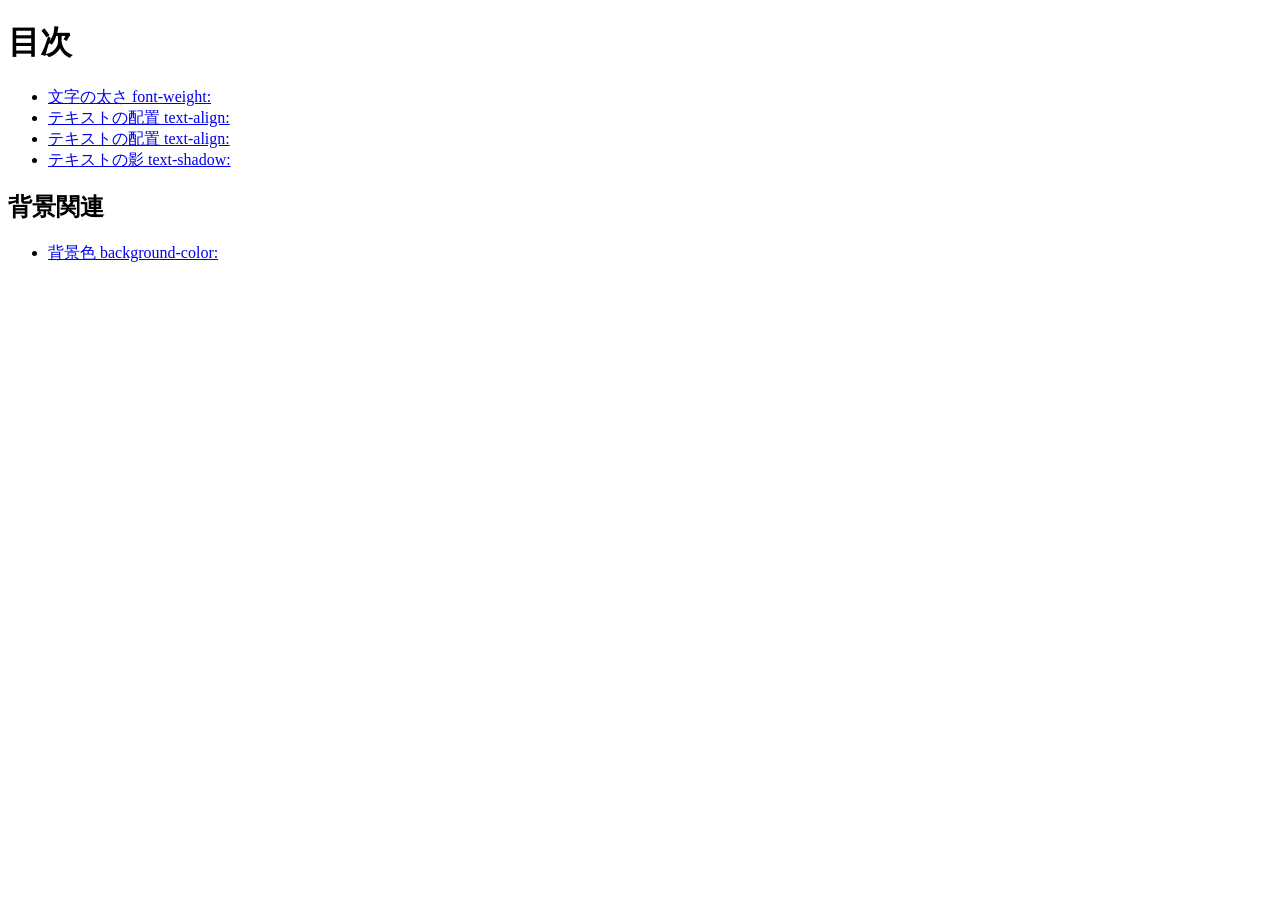
<file: index.html>
<!DOCTYPE html>
<html lang="ja">
<head>
    <meta charset="UTF-8">

    <title>20260618</title>
</head>

<body>
     <h1>目次</h1>

    <ul>
      <li><a href="fw/index.html">文字の太さ font-weight:</a></li>
      <li><a href="ta/index.html"> テキストの配置 text-align:</a></li>
      <li><a href="ta/index.html"> テキストの配置 text-align:</a></li>
      <li><a href="ts/index.html"> テキストの影 text-shadow:</a></li>
    </ul>

    <h2>背景関連</h2>
    <ul>
      <li><a href="bgc/index.html">背景色 background-color:</a></li>
    </ul>
  </body>
</html>
</file>
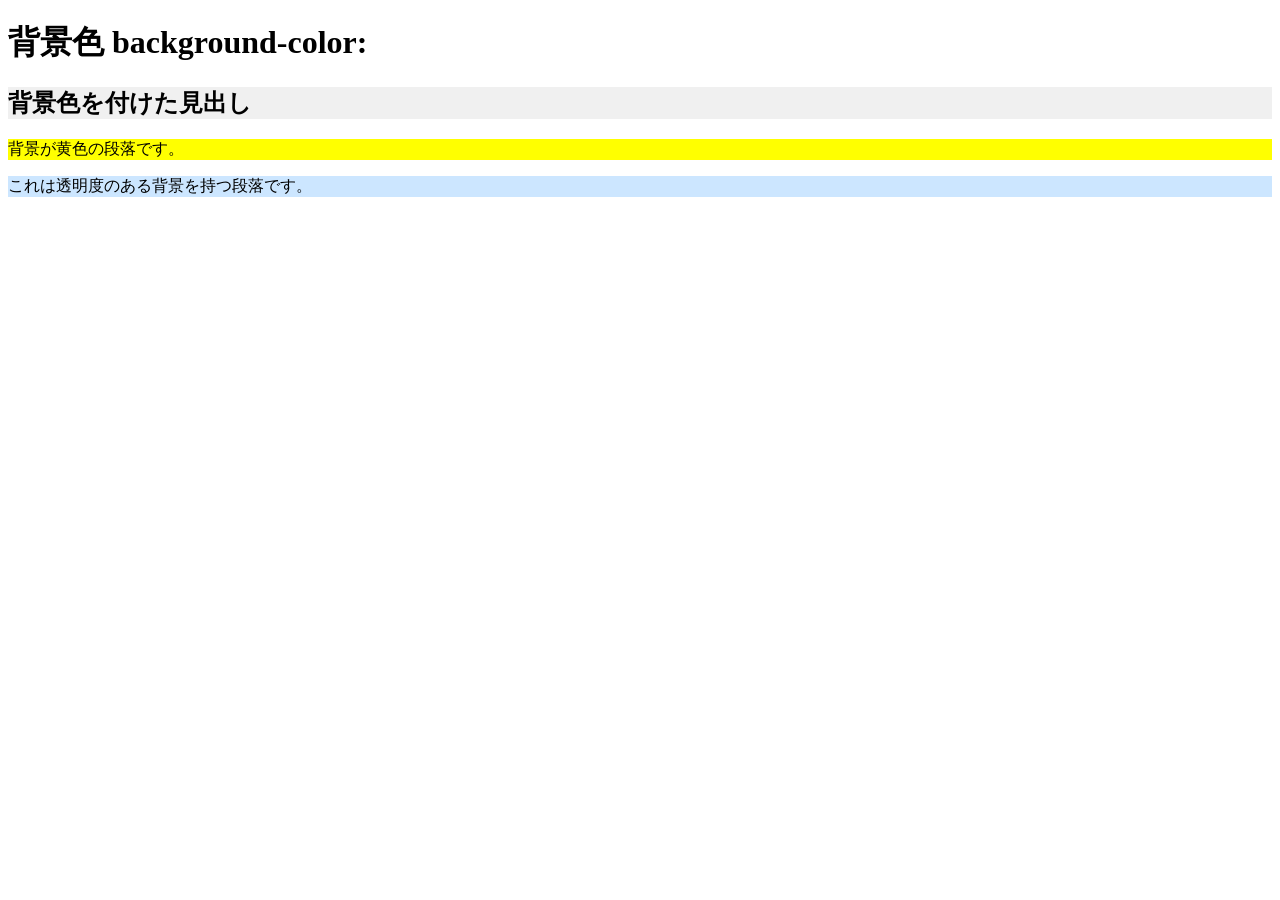
<file: bgc/index.html>
<!DOCTYPE html>
<html lang="ja">
<head>
    <meta charset="UTF-8">
    <title>背景色 background-color:</title>
    <link rel="stylesheet" href="style.css">
</head>
<body>
    <h1>背景色 background-color:</h1>
    <h2 class="bg-lightgray">背景色を付けた見出し</h2>
<p class="bg-yellow">背景が黄色の段落です。</p>
<p class="bg-transparent">これは透明度のある背景を持つ段落です。</p>
</body>
</html>
</file>
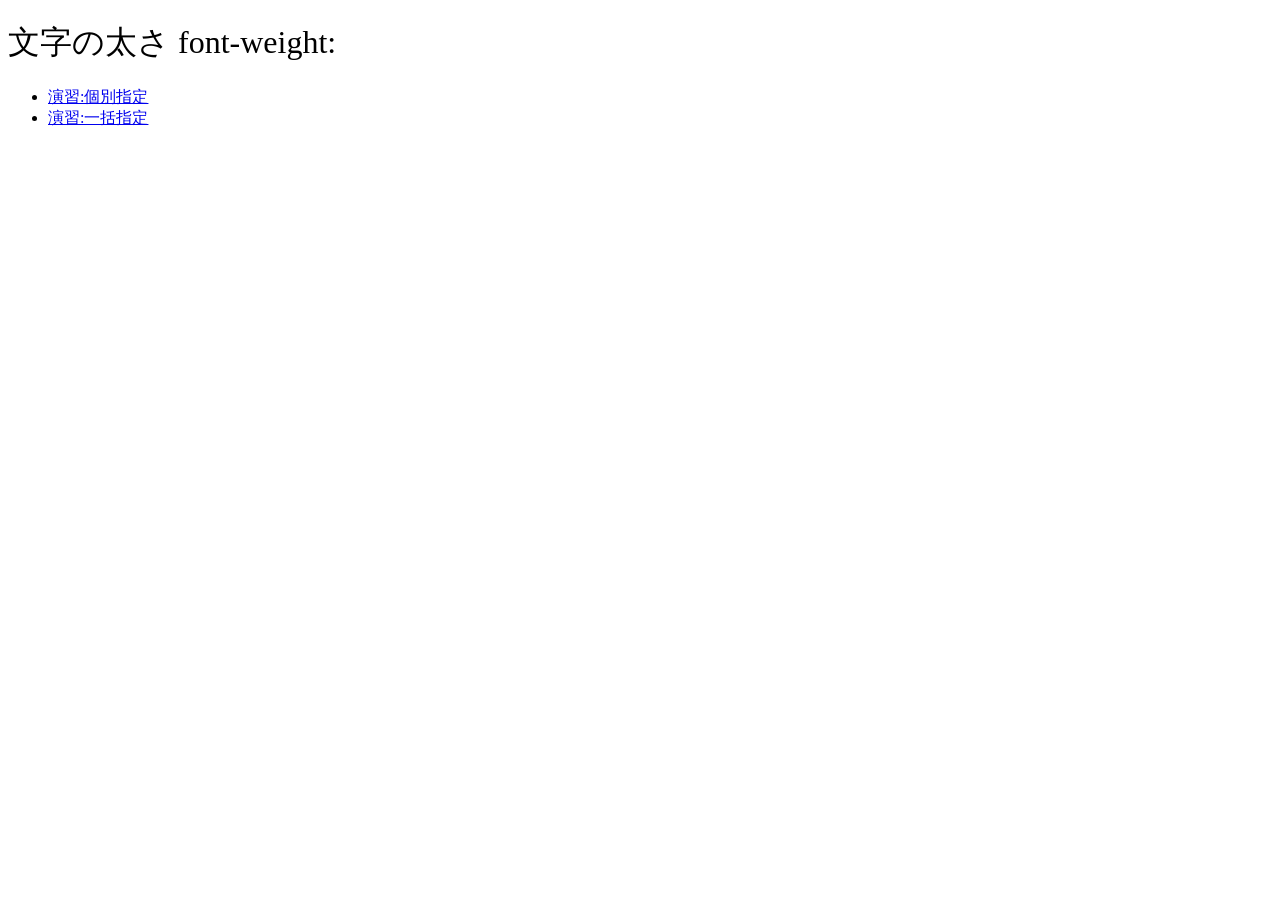
<file: fw/index.html>
<!DOCTYPE html>
<html lang="ja">
<head>
    <meta charset="UTF-8">
    <title>文字の太さ font-weight:</title>
    <link rel="stylesheet" href="style.css">
</head>
<body>
    <h1>文字の太さ font-weight:</h1>

    <ul>
        <li><a href="sample1/index.html">演習:個別指定</a></li>
        <li><a href="sample2/index.html">演習:一括指定</a></li>
    </ul>
</body>
</html>
</file>
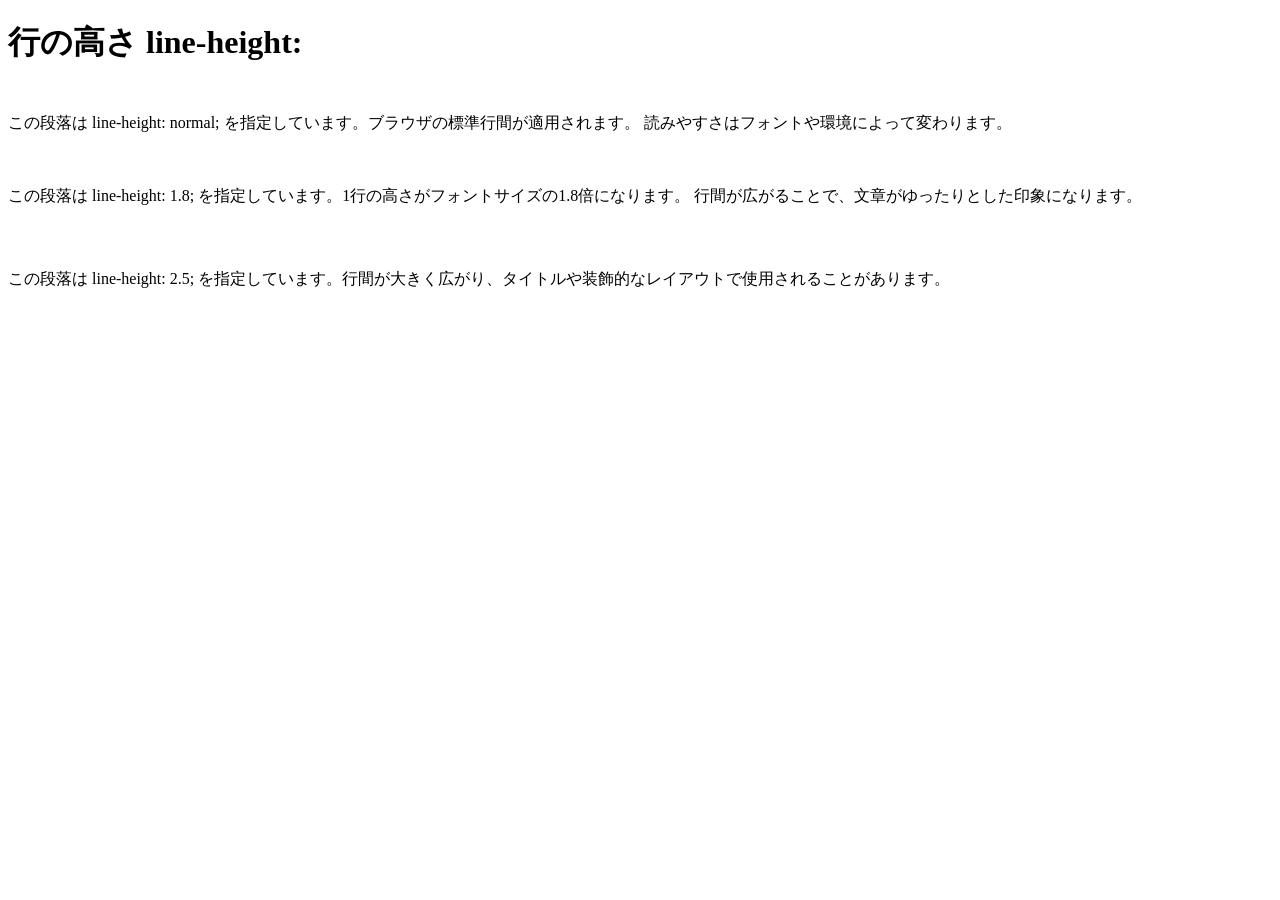
<file: lh/index.html>
<!DOCTYPE html>
<html lang="ja">
<head>
    <meta charset="UTF-8">
    
    <link rel="stylesheet" href="style.css">
</head>
<body>
    <h1>行の高さ line-height:</h1>

    <p class="lh-normal">
    この段落は line-height: normal; を指定しています。ブラウザの標準行間が適用されます。
    読みやすさはフォントや環境によって変わります。
  </p>

  <p class="lh-180">
    この段落は line-height: 1.8; を指定しています。1行の高さがフォントサイズの1.8倍になります。
    行間が広がることで、文章がゆったりとした印象になります。
  </p>

  <p class="lh-250">
    この段落は line-height: 2.5; を指定しています。行間が大きく広がり、タイトルや装飾的なレイアウトで使用されることがあります。
  </p>

</body>
</html>
</file>
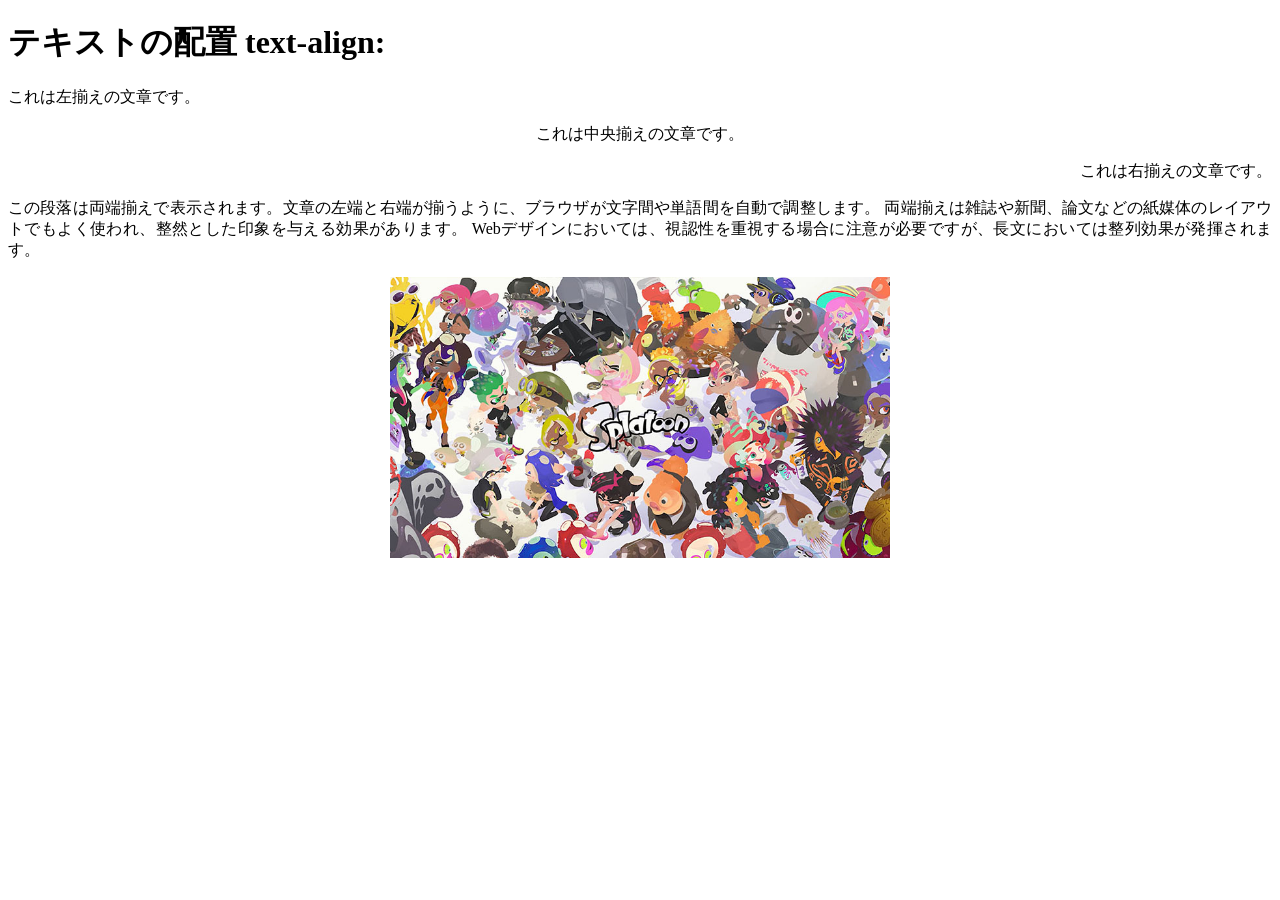
<file: ta/index.html>
<!DOCTYPE html>
<html lang="ja">
<head>
    <meta charset="UTF-8">
   
    <title>テキストの配置 text-align:</title>
    <link rel="stylesheet" href="style.css">
</head>
<body>
    <h1>テキストの配置 text-align:</h1>

   <p class="left">これは左揃えの文章です。</p>
<p class="center">これは中央揃えの文章です。</p>
<p class="right">これは右揃えの文章です。</p>
<p class="justify">
  この段落は両端揃えで表示されます。文章の左端と右端が揃うように、ブラウザが文字間や単語間を自動で調整します。
  両端揃えは雑誌や新聞、論文などの紙媒体のレイアウトでもよく使われ、整然とした印象を与える効果があります。
  Webデザインにおいては、視認性を重視する場合に注意が必要ですが、長文においては整列効果が発揮されます。
</p>

<!-- 画像の揃え　-->
 <div>
 <img src="spla-250528-i.jpg" alt="スプラトゥーン" width="500">
</div>


</body>
</html>
</file>
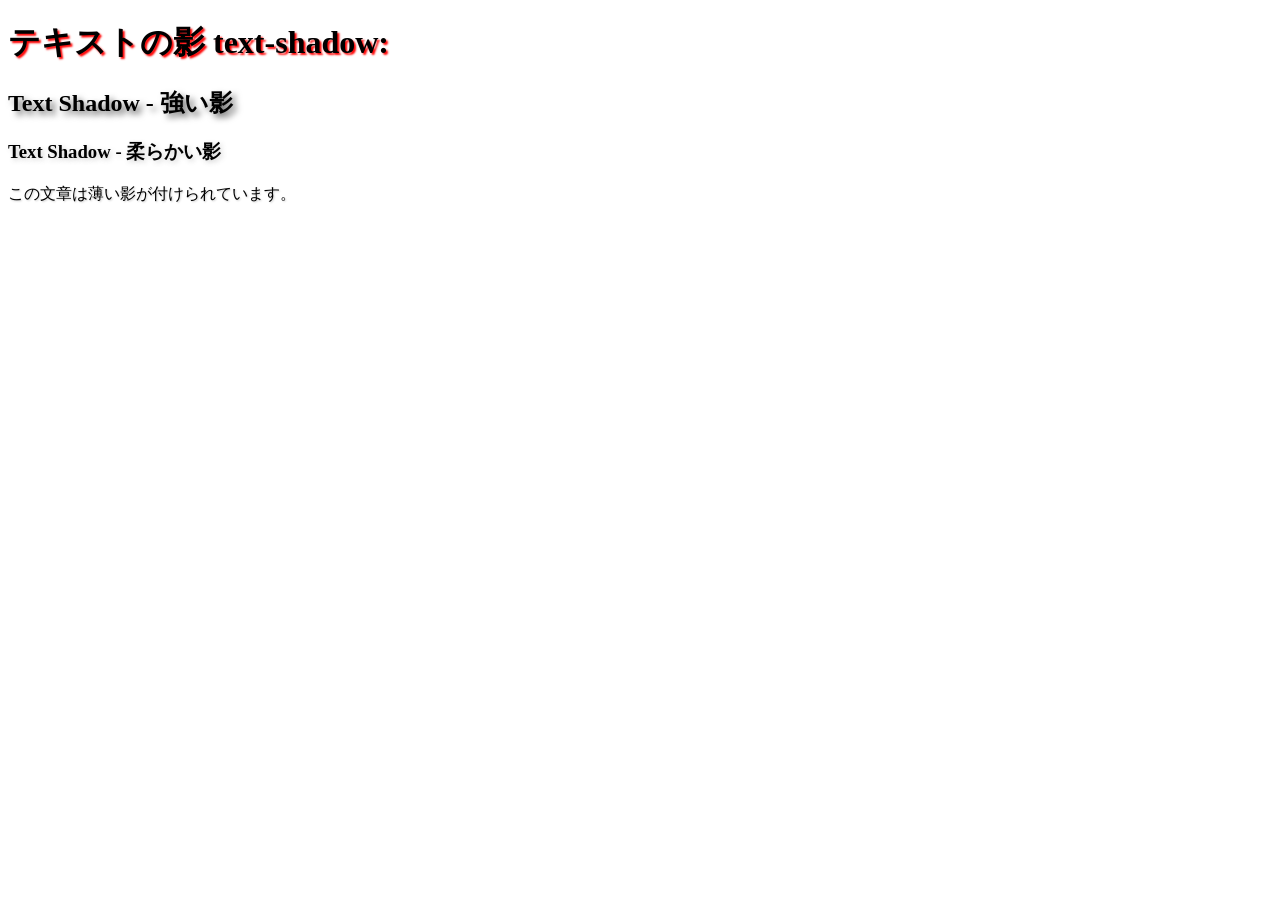
<file: ts/index.html>
<!DOCTYPE html>
<html lang="ja">
<head>
    <meta charset="UTF-8">

    <title>テキストの影 text-shadow:</title>
    <link rel="stylesheet" href="style.css">
</head>
<body>
    <h1>テキストの影 text-shadow:</h1>

<h2 class="shadow-strong">Text Shadow - 強い影</h2>
<h3 class="shadow-soft">Text Shadow - 柔らかい影</h3>
<p class="shadow-light">この文章は薄い影が付けられています。</p>

</body>
</html>
</file>
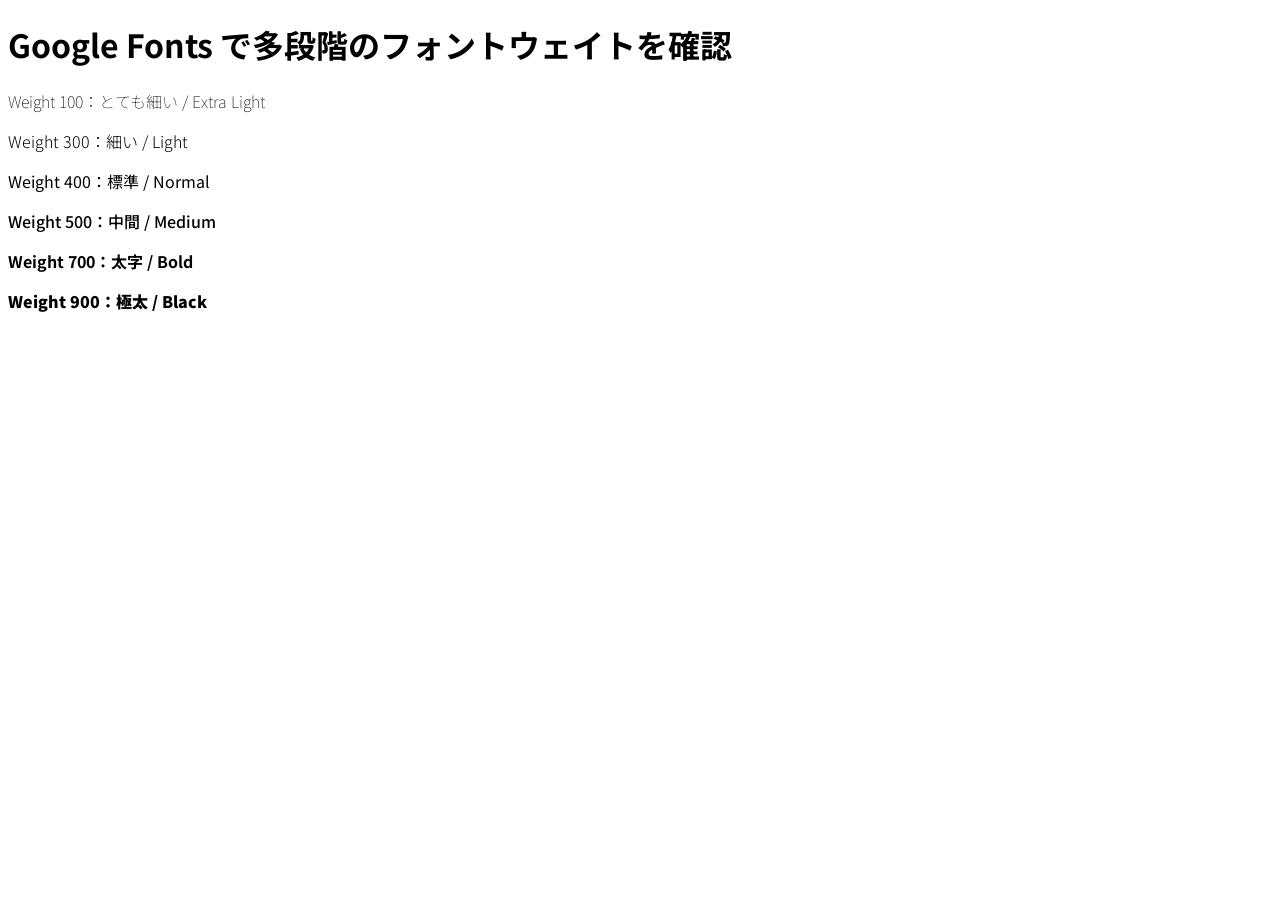
<file: fw/sample2/index.html>
<!DOCTYPE html>
<html lang="ja">
<head>
  <meta charset="UTF-8">
  <title>font-weight 多段階指定</title>
  <link rel="stylesheet" href="https://fonts.googleapis.com/css2?family=Noto+Sans+JP:wght@100;300;400;500;700;900&display=swap">
  <link rel="stylesheet" href="style.css">
</head>
<body>

<h1>Google Fonts で多段階のフォントウェイトを確認</h1>

<p class="w100">Weight 100：とても細い / Extra Light</p>
<p class="w300">Weight 300：細い / Light</p>
<p class="w400">Weight 400：標準 / Normal</p>
<p class="w500">Weight 500：中間 / Medium</p>
<p class="w700">Weight 700：太字 / Bold</p>
<p class="w900">Weight 900：極太 / Black</p>

</body>
</html>
</file>
<file: bgc/style.css>
@charset "UTF-8";

.bg-lightgray {
  background-color: #f0f0f0;
}

.bg-yellow {
  background-color: yellow;
}

.bg-transparent {
  background-color: rgba(0, 128, 255, 0.2);
}
</file>
<file: fw/style.css>
@charset "UTF-8";

h1 {
  font-weight: normal;
}

p span {
    font-weight: bold;
}
</file>
<file: lh/style.css>
@charset "UTF-8";

* {
  box-sizing: border-box;
}

body {
  font-size: 16px;
}

p {
    margin: 3em 0;
}


.lh-normal {
    line-height: normal;
}

.lh-180 {
    line-height: 1.8;
}

.lh-250 {
    line-height: 2.5;
}
</file>
<file: ta/style.css>
@charset "UTF-8";

.left {
  text-align: left;
}

.center {
  text-align: center;
}

.right {
  text-align: right;
}

.justify {
  text-align: justify;
}

/* 画像の揃え*/
div {
    text-align: center;
}
</file>
<file: ts/style.css>
@charset "UTF-8";

h1 {
    text-shadow: 2px 2px 2px #f00;
}

.shadow-strong {
    text-shadow: 4px 4px 6px rgba(0, 0, 0, 0.6);
}

.shadow-soft {
    text-shadow:2px 2px 5px rgba(100, 100, 100, 0.3)
}

.shadow-light {
  text-shadow: 1px 1px 2px rgba(0, 0, 0, 0.2);
}
</file>
<file: fw/sample2/style.css>
@charset "UTF-8";

body {
  font-family: "Noto Sans JP", sans-serif;
}

.w100 {
  font-weight: 100;
}

.w300 {
  font-weight: 300;
}

.w400 {
  font-weight: 400;
}

.w500 {
  font-weight: 500;
}

.w700 {
  font-weight: 700;
}

.w900 {
  font-weight: 900;
}
</file>
